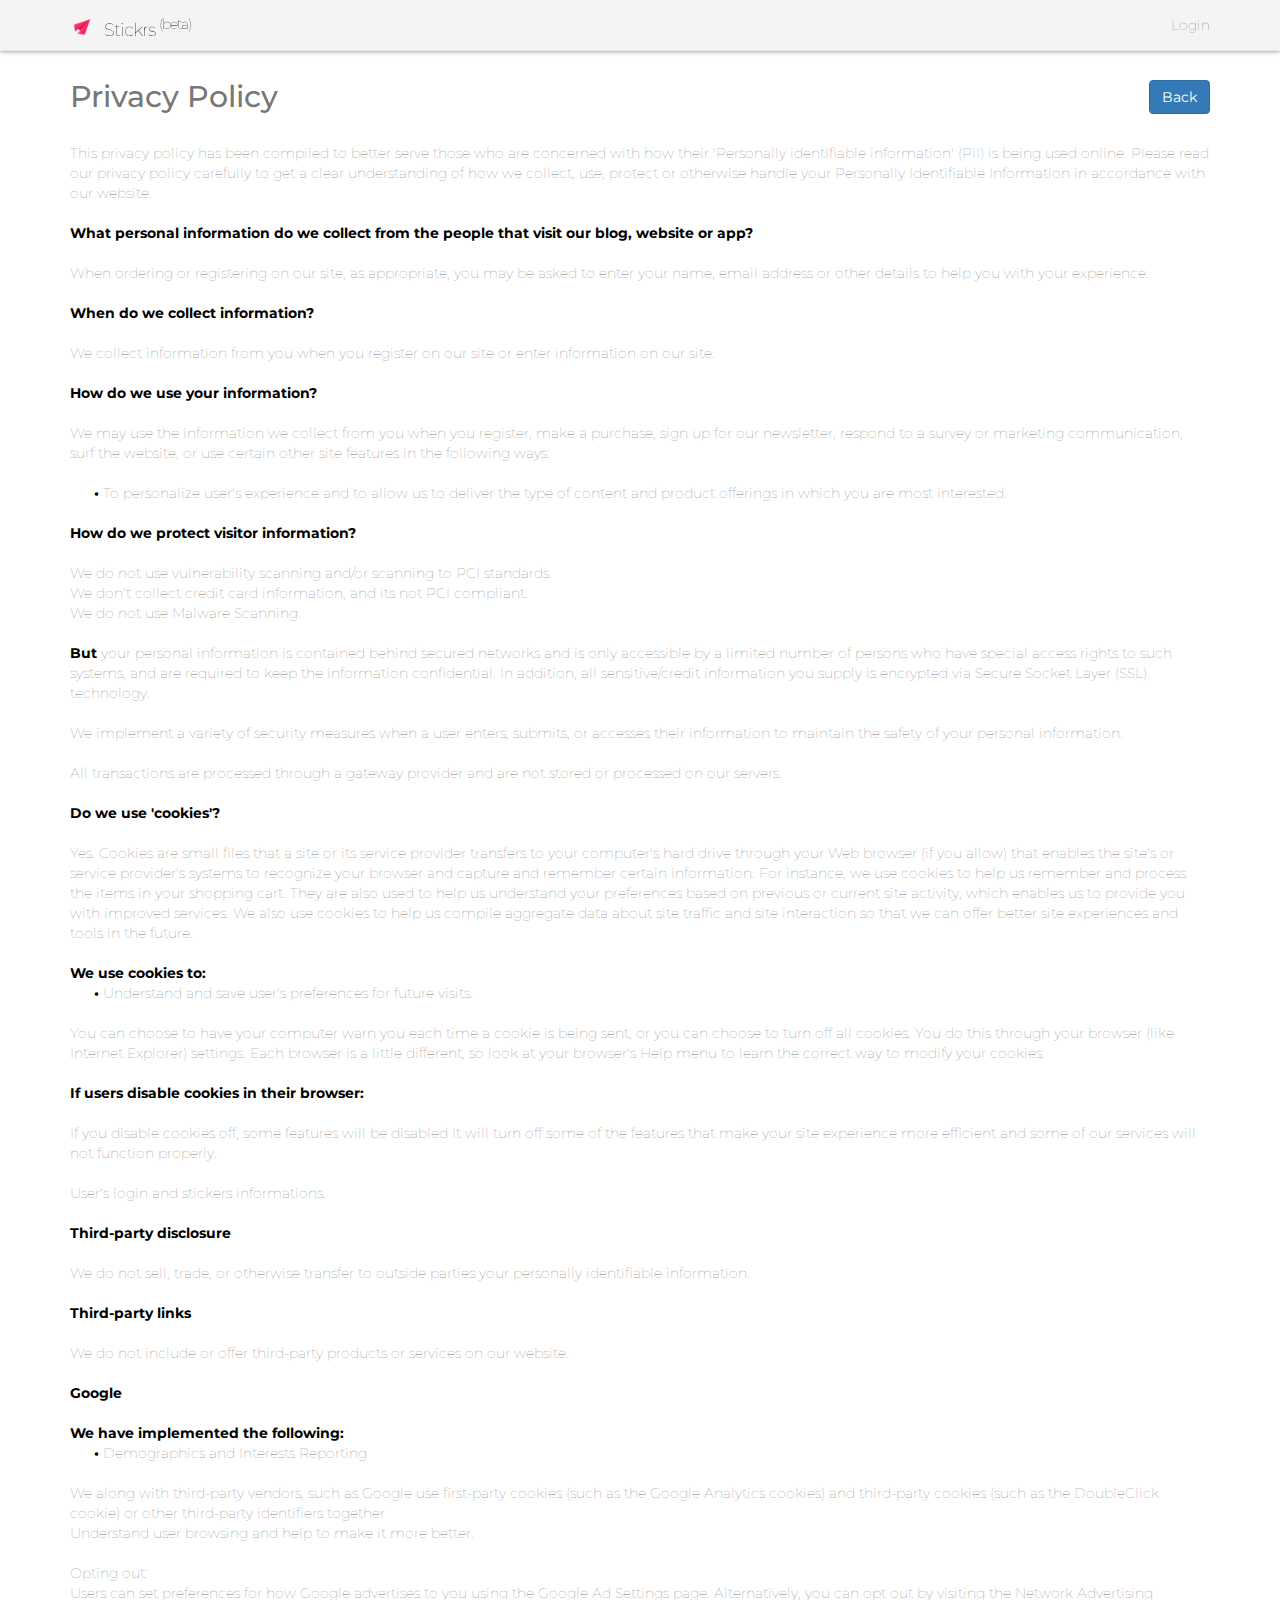
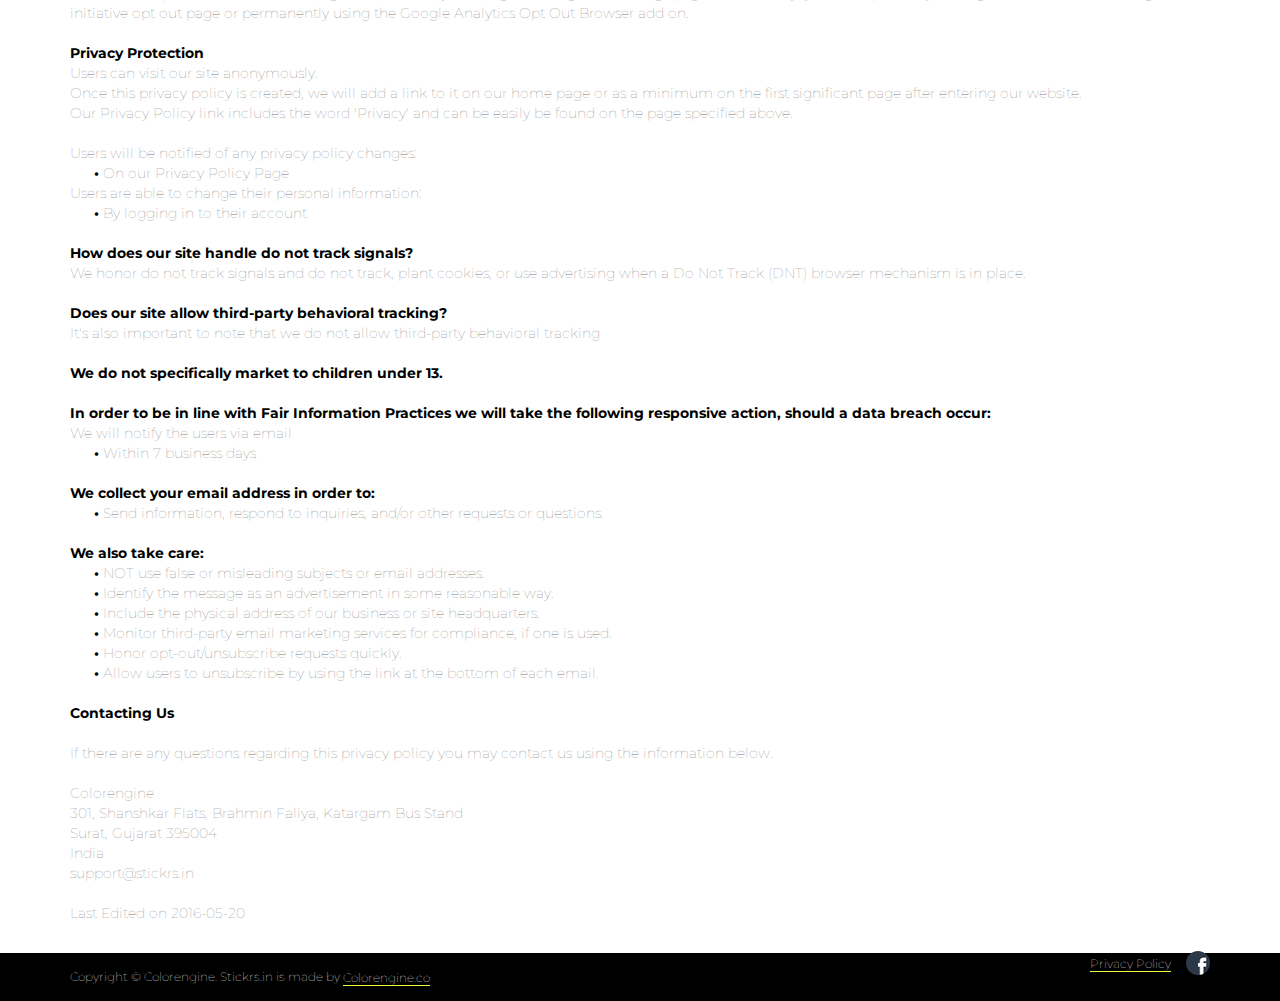
<file: privacy.html>
<!DOCTYPE html>
<html lang="en">
  <head>
    <meta http-equiv="Content-Type" content="text/html; charset=UTF-8">
    <meta charset="UTF-8">
    <meta name="viewport" content="width=device-width">
    <title>Stickers - Privacy</title>
    <link rel="stylesheet" href="./css/normalize.css">
    <link href='https://fonts.googleapis.com/css?family=Montserrat:400,700' rel='stylesheet' type='text/css'>
    <link rel="stylesheet" href="./css/bootstrap.min.css">
    <link rel="stylesheet" href="./css/index.css">
    <script src="./js/jquery.js"></script>
    <link rel="shortcut icon" href="./img/logo-16.png">
    <style type="text/css">
      body{
        color: #777;
        font-weight: 100;
      }
      strong{
        color: #000;
      }
    </style>
  </head>
  <body>
    <div class="navbar navbar-default navbar-fixed-top">
      <div class="container">
        <div class="navbar-header">
          <a class="navbar-brand" href="#"><img src="./img/logo-64.png" height="24px">Stickrs <sup>(beta)</sup></a>
          
        </div>   
        <ul class="nav navbar-nav navbar-right">
            <li><a href="https://my.stickrs.in/manage">Login</a></li>
            <!-- <li><a href="#"><i class="glyphicon glyphicon-menu-hamburger"></i></a></li> -->
          </ul>    
      </div>
    </div>
    <div class="container">
      <h2>Privacy Policy
        <a href="/" class="pull-right btn btn-primary">Back</a>
      </h2>
<div class='innerText'><br/>This privacy policy has been compiled to better serve those who are concerned with how their 'Personally identifiable information' (PII) is being used online. Please read our privacy policy carefully to get a clear understanding of how we collect, use, protect or otherwise handle your Personally Identifiable Information in accordance with our website.<br></div><span id='infoCo'></span><br><div class='grayText'><strong>What personal information do we collect from the people that visit our blog, website or app?</strong></div><br /><div class='innerText'>When ordering or registering on our site, as appropriate, you may be asked to enter your name, email address  or other details to help you with your experience.</div><br><div class='grayText'><strong>When do we collect information?</strong></div><br /><div class='innerText'>We collect information from you when you register on our site or enter information on our site.</div><span id='infoUs'></span><br><div class='grayText'><strong>How do we use your information? </strong></div><br /><div class='innerText'> We may use the information we collect from you when you register, make a purchase, sign up for our newsletter, respond to a survey or marketing communication, surf the website, or use certain other site features in the following ways:<br><br></div><div class='innerText'>&nbsp;&nbsp;&nbsp;&nbsp;&nbsp; <strong>&bull;</strong> To personalize user's experience and to allow us to deliver the type of content and product offerings in which you are most interested.</div><span id='infoPro'></span><br><div class='grayText'><strong>How do we protect visitor information?</strong></div><br /><div class='innerText'>We do not use vulnerability scanning and/or scanning to PCI standards.</div><div class='innerText'>We don't collect credit card information, and its not PCI compliant.</div><div class='innerText'>We do not use Malware Scanning.<br><br></div><div class='innerText'><strong>But </strong>your personal information is contained behind secured networks and is only accessible by a limited number of persons who have special access rights to such systems, and are required to keep the information confidential. In addition, all sensitive/credit information you supply is encrypted via Secure Socket Layer (SSL) technology. </div><br><div class='innerText'>We implement a variety of security measures when a user enters, submits, or accesses their information to maintain the safety of your personal information.</div><br><div class='innerText'>All transactions are processed through a gateway provider and are not stored or processed on our servers.</div><span id='coUs'></span><br><div class='grayText'><strong>Do we use 'cookies'?</strong></div><br /><div class='innerText'>Yes. Cookies are small files that a site or its service provider transfers to your computer's hard drive through your Web browser (if you allow) that enables the site's or service provider's systems to recognize your browser and capture and remember certain information. For instance, we use cookies to help us remember and process the items in your shopping cart. They are also used to help us understand your preferences based on previous or current site activity, which enables us to provide you with improved services. We also use cookies to help us compile aggregate data about site traffic and site interaction so that we can offer better site experiences and tools in the future.</div><div class='innerText'><br><strong>We use cookies to:</strong></div><div class='innerText'>&nbsp;&nbsp;&nbsp;&nbsp;&nbsp; <strong>&bull;</strong> Understand and save user's preferences for future visits.</div><div class='innerText'><br>You can choose to have your computer warn you each time a cookie is being sent, or you can choose to turn off all cookies. You do this through your browser (like Internet Explorer) settings. Each browser is a little different, so look at your browser's Help menu to learn the correct way to modify your cookies.<br></div><div class='innerText'><br><strong>If users disable cookies in their browser:</strong></div><br><div class='innerText'>If you disable cookies off, some features will be disabled It will turn off some of the features that make your site experience more efficient and some of our services will not function properly.</div><br><div class='innerText'><div class='innerText'>User's login and stickers informations.</div></div><span id='trDi'></span><br><div class='grayText'><strong>Third-party disclosure</strong></div><br /><div class='innerText'>We do not sell, trade, or otherwise transfer to outside parties your personally identifiable information.</div><span id='trLi'></span><br><div class='grayText'><strong>Third-party links</strong></div><br /><div class='innerText'>We do not include or offer third-party products or services on our website.</div><span id='gooAd'></span><br><div class='blueText'><strong>Google</strong></div><div class='innerText'><br><strong>We have implemented the following:</strong></div><div class='innerText'>&nbsp;&nbsp;&nbsp;&nbsp;&nbsp; <strong>&bull;</strong> Demographics and Interests Reporting</div><br><div class='innerText'>We along with third-party vendors, such as Google use first-party cookies (such as the Google Analytics cookies) and third-party cookies (such as the DoubleClick cookie) or other third-party identifiers together <div class='innerText'>Understand user browsing and help to make it more better.</div><div class='innerText'><br>Opting out:<Br>
          Users can set preferences for how Google advertises to you using the Google Ad Settings page. Alternatively, you can opt out by visiting the Network Advertising initiative opt out page or permanently using the Google Analytics Opt Out Browser add on.</div><span id='calOppa'></span><br><div class='blueText'><strong>Privacy Protection</strong></div><div class='innerText'>Users can visit our site anonymously.</div><div class='innerText'>Once this privacy policy is created, we will add a link to it on our home page or as a minimum on the first significant page after entering our website.</div><div class='innerText'>Our Privacy Policy link includes the word 'Privacy' and can be easily be found on the page specified above.</div><div class='innerText'><br>Users will be notified of any privacy policy changes:</div><div class='innerText'>&nbsp;&nbsp;&nbsp;&nbsp;&nbsp; <strong>&bull;</strong> On our Privacy Policy Page</div><div class='innerText'>Users are able to change their personal information:</div><div class='innerText'>&nbsp;&nbsp;&nbsp;&nbsp;&nbsp; <strong>&bull;</strong> By logging in to their account</div><div class='innerText'><br><strong>How does our site handle do not track signals?</strong></div><div class='innerText'>We honor do not track signals and do not track, plant cookies, or use advertising when a Do Not Track (DNT) browser mechanism is in place. </div><div class='innerText'><br><strong>Does our site allow third-party behavioral tracking?</strong></div><div class='innerText'>It's also important to note that we do not allow third-party behavioral tracking</div><span id='coppAct'></span><br><div class='blueText'><strong>We do not specifically market to children under 13.</strong><div class='innerText'></div><span id='ftcFip'></span><br><div class='innerText'><strong>In order to be in line with Fair Information Practices we will take the following responsive action, should a data breach occur:</strong></div><div class='innerText'>We will notify the users via email</div><div class='innerText'>&nbsp;&nbsp;&nbsp;&nbsp;&nbsp; <strong>&bull;</strong> Within 7 business days</div><div class='innerText'></div><span id='canSpam'></span><br /><div class='innerText'><strong>We collect your email address in order to:</strong></div><div class='innerText'>&nbsp;&nbsp;&nbsp;&nbsp;&nbsp; <strong>&bull;</strong> Send information, respond to inquiries, and/or other requests or questions.</div><div class='innerText'><br><strong>We also take care:</strong></div><div class='innerText'>&nbsp;&nbsp;&nbsp;&nbsp;&nbsp; <strong>&bull;</strong> NOT use false or misleading subjects or email addresses.</div><div class='innerText'>&nbsp;&nbsp;&nbsp;&nbsp;&nbsp; <strong>&bull;</strong> Identify the message as an advertisement in some reasonable way.</div><div class='innerText'>&nbsp;&nbsp;&nbsp;&nbsp;&nbsp; <strong>&bull;</strong> Include the physical address of our business or site headquarters.</div><div class='innerText'>&nbsp;&nbsp;&nbsp;&nbsp;&nbsp; <strong>&bull;</strong> Monitor third-party email marketing services for compliance, if one is used.</div><div class='innerText'>&nbsp;&nbsp;&nbsp;&nbsp;&nbsp; <strong>&bull;</strong> Honor opt-out/unsubscribe requests quickly.</div><div class='innerText'>&nbsp;&nbsp;&nbsp;&nbsp;&nbsp; <strong>&bull;</strong> Allow users to unsubscribe by using the link at the bottom of each email.</div></div><span id='ourCon'></span><br><div class='blueText'><strong>Contacting Us</strong></div><br /><div class='innerText'>If there are any questions regarding this privacy policy you may contact us using the information below.<br><br></div><div class='innerText'>Colorengine</div><div class='innerText'>301, Shanshkar Flats, Brahmin Faliya, Katargam Bus Stand</div>Surat, Gujarat 395004 <div class='innerText'>India</div><div class='innerText'>support@stickrs.in</div><div class='innerText'><br>Last Edited on 2016-05-20</div></div>
    </div> 
    <footer>
      <div class="container">
        <div class="frow">
          Copyright © Colorengine. Stickrs.in is made by <a href="http://colorengine.co" target="_blank">Colorengine.co</a>
        </div>
        <div class="pull-right">
          <div class="links">
            <a href="privacy.html">Privacy Policy</a>
            &nbsp;&nbsp;&nbsp;
            <a href="https://www.facebook.com/stickrs.in" class="social" target="_blank"><img src="img/facebook.jpg"/></a>
          </div>
        </div>
      </div>
    </footer>
    
  <script src="./js/flat-ui.min.js"></script>
  <script>
  (function(i,s,o,g,r,a,m){i['GoogleAnalyticsObject']=r;i[r]=i[r]||function(){
  (i[r].q=i[r].q||[]).push(arguments)},i[r].l=1*new Date();a=s.createElement(o),
  m=s.getElementsByTagName(o)[0];a.async=1;a.src=g;m.parentNode.insertBefore(a,m)
  })(window,document,'script','//www.google-analytics.com/analytics.js','ga');

  ga('create', 'UA-71706753-1', 'auto');
  ga('send', 'pageview');

</script>
</body></html>
</file>
<file: css/index.css>
body{
	padding-top: 60px;
	font-family: 'Montserrat', sans-serif;
	background: #fff;
}
.indexpage{}


.navbar-default .navbar-brand{
  font-weight: 100;
    color: black;
    letter-spacing: -1px;
    font-size: 18px;
}
.navbar-right.navbar-nav>li>a{
	font-size: 14px;
}
.navbar-nav>li>a:hover{
	color:#FF245F !important;
}
.navbar-header {
    float: left;
}
.navbar-nav>li>a {
    padding-top: 15px;
    padding-bottom: 15px;
}
.navbar-right {
    float: right!important;
    margin-right: -15px;
}
.navbar-nav>li {
    float: left;
}
.navbar-brand > img{
  display: inline;
  margin-right: 10px;
  vertical-align: -3px;
}
.navbar-default{
background: #f4f4f4;
    box-shadow: 0 0px 5px rgba(0,0,0,0.5);
}
.container .jumbotron, .container-fluid .jumbotron {
    padding-right: 10px;
    padding-left: 10px;
    padding:2% 2% 2% 4%;
    border-radius: 0px;
    background-color: transparent;
    color: black;
    font-size: 18px;
    background-repeat: no-repeat;
    background-position: center;
    background-attachment: fixed;
    vertical-align: middle;
    border-radius: 8px;
    text-align: center;

}
.jumbotron img.heroimg{
	margin:0px 0px;
	margin-top: 0px;
	max-width: 100%;
}
.jumbotron h1 {
    font-size: 200%;
    margin: 5px 0px;
    color: #ff245f;
    padding: 15px 15px;
    border-radius: 50px;
    margin-bottom: 20px;
    position: relative;
    font-weight: 800;
}
.jumbotron h1 span{
	border-bottom: 3px solid #FFF100; 
}
.support{
	font-size: 14px;
	color: #777;
}
.jumbotron p {
    margin-bottom: 15px;
    line-height: 18px;
    font-size: 95%;
    font-weight: 100;
    padding-left: 10px;
}
.jumbotron a{
	margin-bottom: 10px;
}
.jumbotron p.noapp{
	font-weight: 100;
	font-style: italic;
	margin-top: 30px;
}
.jumbotron .box{
	vertical-align: middle;
}
.jumbotron .box1{
	text-align: center;
}
.signupJ{
	display: inline-block;
	padding: 5px 35px;
	
	font-weight: 100 !important;
	border-radius: 5px !important;
	font-size: 18px;
	border: 3px solid #FF245F;
	background: white;
    -webkit-transition: all 0.15s ease-in-out;
    -moz-transition: all 0.15s ease-in-out;
    -ms-transition: all 0.15s ease-in-out;
    -o-transition: all 0.15s ease-in-out;
    transition: all 0.15s ease-in-out;
	margin-top: 20px;
	margin-bottom: 0px;
	top: 0px;
	position: relative;
	color: #FF245F !important;
}
.signupJ:hover{
	box-shadow: 0 5px 5px rgba(0,0,0,0.1);
	top:-2px;
	
	background: #FF245F;
	border: 3px solid #FF245F;
	color: white !important;
}
.boxer{
	font-size: 14px;
	text-align: center;
	
	margin-top: 10px;
	margin-bottom: 10px;
	
}
.boxer > div{
	border: 3px solid #f0f0f0;
    border-radius: 15px;
    padding: 30px 20px 0px;
    padding-top: 30px;

	min-height: 330px;
    box-shadow: 0 2px 5px rgba(0,0,0,0.06);
}
.boxer img{
	width: 64px;
	margin-bottom: 20px;
}
.boxer p{
	max-width: 320px;
	margin: auto;
}
.boxer p span{
	border-bottom: 2px solid #eeff41;
}
.boxer ul,.boxer li{
	padding: 0px;
	margin: 0px;
	list-style: none;
	display: block;
}
.boxer ul{
	max-width: 320px;
	margin: auto;

	margin-top: 20px;
}
.boxer li{
	display: inline-block;
	background: #eeff41;
	padding: 2px 5px;
	border-radius: 5px;
	margin: 5px;
}
.box1 >div {
    position: relative;
    padding-bottom: 56.25%;
    overflow: hidden;
    height: 0px;
    width: 100%;
}

.box1 > div iframe, .box1 > div object, .box1 > div embed {
    position: absolute;
    top: 0;
    left: 0;
    width: 100%;
    height: 100%;
}
.content{
	margin-top: 30px;
}
footer{
	background: black;
	color: white;
	font-size: 12px;
	margin-top: 30px;
}
footer a{
	color: #fff;
	border-bottom: 1px solid #eeff41;
}
footer a:hover{
	color: #eeff41;
}
.frow{
	padding: 15px 0px;
	width: 60%;
	display: inline-block;
}
.frowl{
	width: 40%;
    text-align: right;
    padding: 15px 0px;
}
.banners{
	color: black;
}
.banners p{
	font-size: 120%;
	font-weight: 100;
	color: black;
	line-height: 28px;
}
.banners .img{
	text-align: right;
}
.banners .img img{
	max-width: 100%;
}

.banners.right{
	text-align: right;
}
.banners.right .img{
	text-align: left;
}
.banners{
	margin-bottom: 100px;
}
.section{
	background: orange;
	color: white;
}
.section header{
	padding: 20px;
	font-size: 24px;
	width: 70%;
}
.section .container{
	padding: 20px;
	position: relative;
}
.section .btn{
	float: right;
	background: white;
	color: black;
	padding: 3px 10px;
	border-radius: 25px;
	font-weight: 100;
	border: 2px solid #444;
	position: absolute;
	right: 0px;
	top: 50px;
	-webkit-transition: all 0.15s ease-in-out;
    -moz-transition: all 0.15s ease-in-out;
    -ms-transition: all 0.15s ease-in-out;
    -o-transition: all 0.15s ease-in-out;
    transition: all 0.15s ease-in-out;
}
.section .btn:hover{
	right: 3px;
}
@-webkit-keyframes shake {
    0%, 100% {-webkit-transform: translateX(0);transform: translateX(0);}
    10%, 50%, 90% {-webkit-transform: translateX(-3px);transform: translateX(-3px);}
    30%, 70% {-webkit-transform: translateX(3px);transform: translateX(3px);}
}

@keyframes shake {
    0%, 100% {-webkit-transform: translateX(0);transform: translateX(0);}
    10%, 50%, 90% {-webkit-transform: translateX(-3px);transform: translateX(-3px);}
    30%, 70% {-webkit-transform: translateX(3px);transform: translateX(3px);}
}

.shake {
    -webkit-animation-name: shake;
            animation-name: shake;
}
.section:hover .btn{
	-webkit-animation-duration: 0.5s;
            animation-duration: 0.5s;
    -webkit-animation-fill-mode: both;
            animation-fill-mode: both;
    -webkit-animation-name: shake;
            animation-name: shake;
        
}
.section.blue{
	background: #006AAD;

}
.section.orange{
	background: #FFF100;
	color: black;
}
.section.grey{
	background: #e4e4e4;
	color: black;
}
.section.green{
	background: #C2FFC8;
	color: black;
}

footer a{
    vertical-align: middle;
}
footer a img{
    border-radius: 50%;
    -webkit-filter: grayscale(80%);
filter: grayscale(80%);
width: 24px;
margin-top: -2px;
opacity: 1;
}
footer a.social{
	text-decoration: none !important;
	border: none;
}

@media (max-width: 350px){
	.container {
		padding-right: 0px;
		padding-left: 0px;
	}
	.container .jumbotron, .container-fluid .jumbotron{
		padding: 0px;
	}
	.section header{
		padding: 20px;
		font-size: 16px;
		width: 80%;
    	line-height: 16px;
	}
	.section .container{
		padding: 0px;
	}
}
@media (max-width: 560px){
	.section header{
		padding: 20px;
		font-size: 16px;
    	line-height: 16px;
	}
	.section .container{
		padding: 0px;
	}
}
</file>
